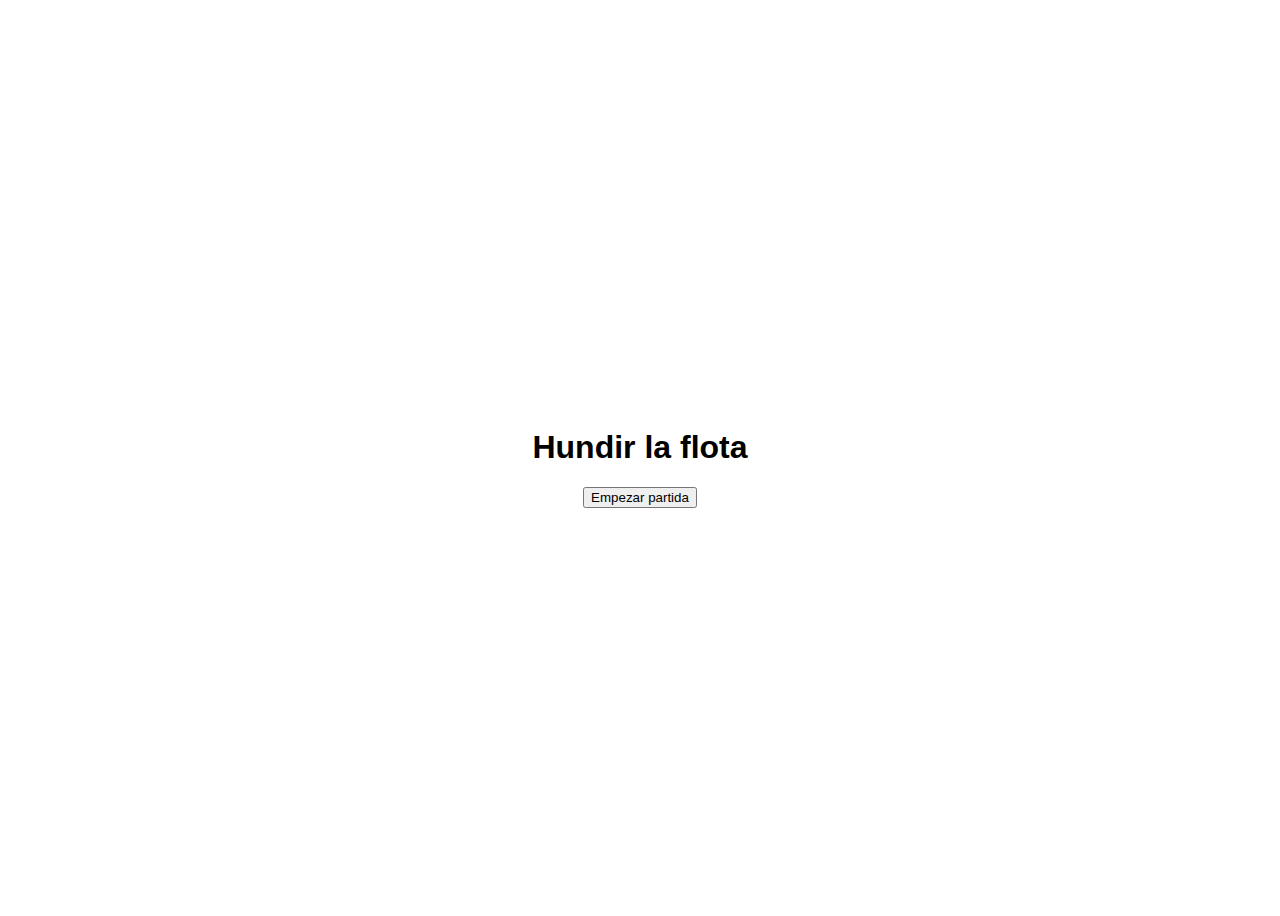
<file: hundirFlota.html>
<!DOCTYPE html>
<html lang="es">
<head>
    <meta charset="UTF-8">
    <meta name="viewport" content="width=device-width, initial-scale=1.0">
    <title>Hundir la Flota</title>
    <link rel="stylesheet" href="estilo.css">
    <script src="hundirFlota.js"></script>
</head>
<body>
    <h1>Hundir la flota</h1>
    
    <div id="mensaje">

    </div>
    <div id="contenedor">

    </div>

    <div id="mensajeBarco"></div>
    <div id="direccionBarco"></div>

    <div id="botones">
        <button id="botonPrincipal" onclick="empezar()">Empezar partida</button>
    </div>
</body>
</html>
</file>
<file: estilo.css>
body {
    display: flex;
    justify-content: center;
    align-items: center;
    height: 100vh;
    flex-direction: column;
    font-family: Arial, sans-serif;
}

table {
    border-collapse: collapse;
    display: flex;
    flex-direction: row;
}

/* clases */
.tablero {
    display: grid;
    grid-template-columns: repeat(10, 40px);
    grid-template-rows: repeat(10, 40px);
    gap: 2px;
}
.celda {
    width: 40px;
    height: 40px;
    background-color: aliceblue;
    display: flex;
    justify-content: center;
    align-items: center;
    border: 2px solid black;
    cursor: pointer;
    box-shadow: inset 0 0 5px rgba(0, 0, 0, 0.2);
}
.celda:hover {
    background-color: #5FA8DD;
    transform: scale(1.05);
}

.celda:active {
    background-color: cyan;
    transform: scale(0.95);
}

.impacto {
    background-color: red;
}

.fallo {
    background-color: black;
}

.barco {
    background-color: greenyellow;
}
</file>
